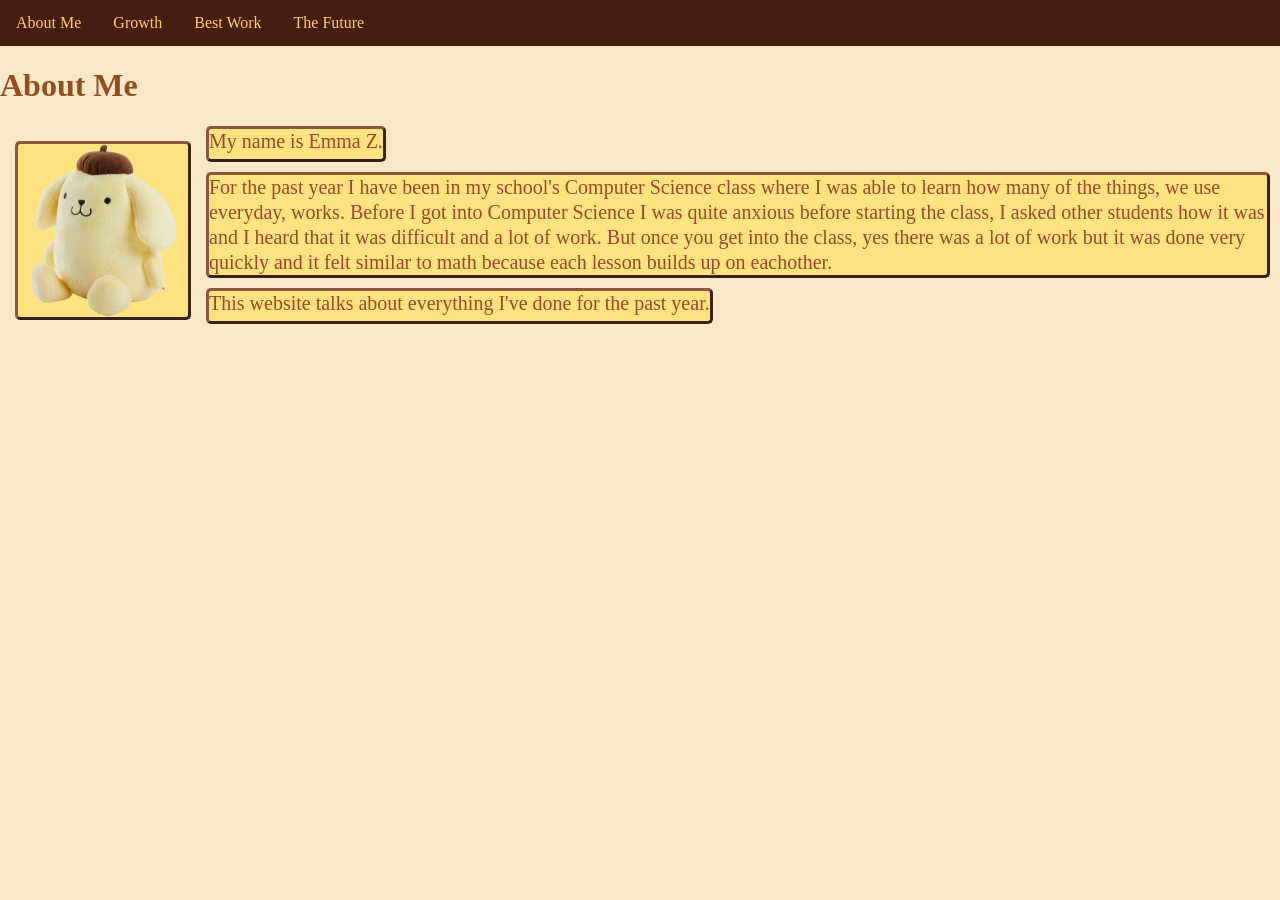
<file: index.html>
<!DOCTYPE html>
<html>
<head>
<link rel="stylesheet" href="style.css">
</head>
<body>

<ul>
  <li><a href="index.html">About Me</a></li>
  <li><a href="Growth.html">Growth</a></li>
  <li><a href="bestwork.html">Best Work</a></li>
  <li><a href="future.html">The Future</a></li>
</ul>
<h1>About Me</h1>
   <img class="am"  src = "pompomplushie.png" alt="pom">
<p class="am" >My name is Emma Z.</p>
<p class="am" >For the past year I have been in my school's Computer Science class where I was able to learn how many of the things, we use everyday, works.
Before I got into Computer Science I was quite anxious before starting the class, I asked other students how it was and I heard that it was difficult and a lot of work.
But once you get into the class, yes there was a lot of work but it was done very quickly and it felt similar to math because each lesson builds up on eachother.</p>
<p class="am" >This website talks about everything I've done for the past year.</p>
</body>
</html
</file>
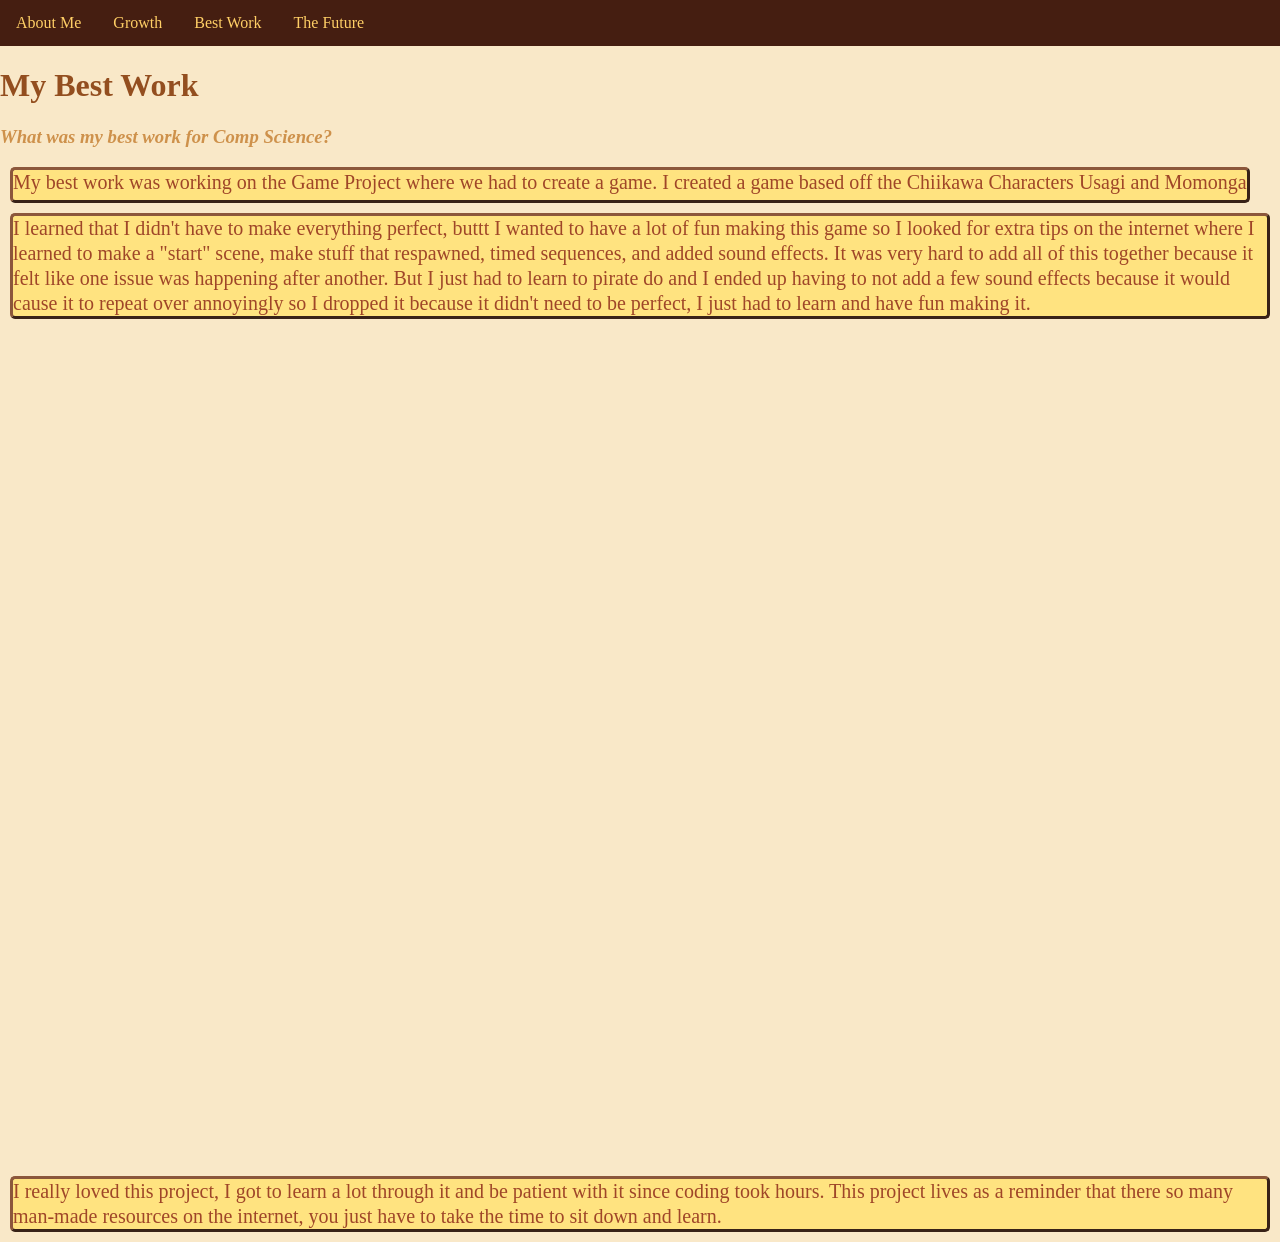
<file: bestwork.html>
<html>
<head>
<link rel="stylesheet" href="style.css">
</head>
<body>

<ul>
  <li><a href="index.html">About Me</a></li>
  <li><a href="Growth.html">Growth</a></li>
  <li><a href="bestwork.html">Best Work</a></li>
  <li><a href="future.html">The Future</a></li>
</ul>
<h1>My Best Work</h1>
<h3>What was my best work for Comp Science?</h3>
<p class="am" >My best work was working on the Game Project where we had to create a game. I created a game based off the Chiikawa Characters Usagi and Momonga</p>
  <p class="am" >I learned that I didn't have to make everything perfect, buttt I wanted to have a lot of fun making this game so I looked for extra tips on the internet where I learned to make a "start" scene, make stuff that respawned, timed sequences, and added sound effects. It was very hard to add all of this together because it felt like one issue was happening after another. But I just had to learn to pirate do and I ended up having to not add a few sound effects because it would cause it to repeat over annoyingly so I dropped it because it didn't need to be perfect, I just had to learn and have fun making it.</p>
  <p></p>
<div style="text-align: center;">
<iframe width="440" height="757" style="border: 0px;" src="https://studio.code.org/projects/gamelab/e7ea80c6-0183-4c09-a57e-417bb12521ff/embed"></iframe>
</div>
<p></p>
  <p class="am" >I really loved this project, I got to learn a lot through it and be patient with it since coding took hours. This project lives as a reminder that there so many man-made resources on the internet, you just have to take the time to sit down and learn.</p>
</body>
</html>
</file>
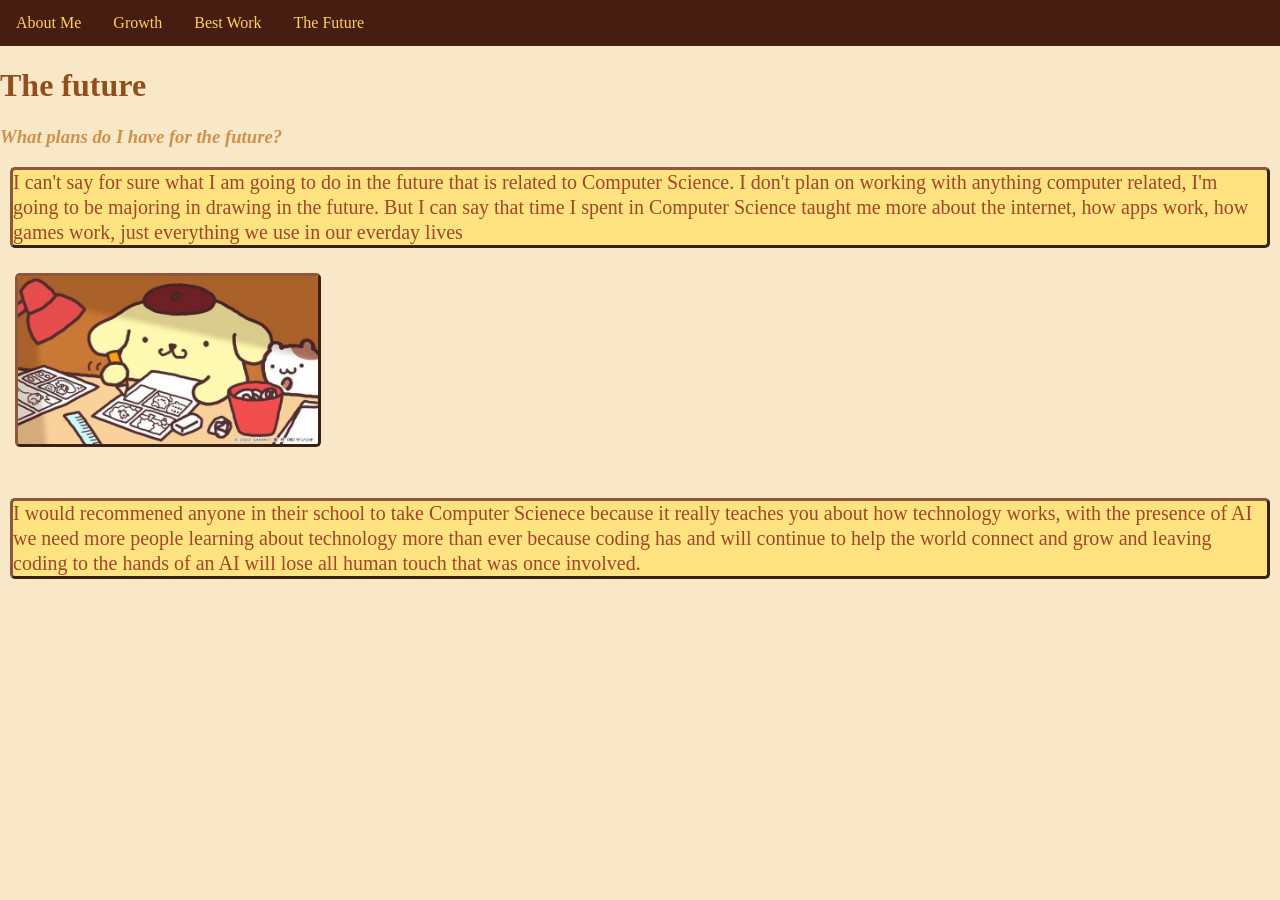
<file: future.html>
<html>
<head>
<link rel="stylesheet" href="style.css">
</head>
<body>

<ul>
  <li><a href="index.html">About Me</a></li>
  <li><a href="Growth.html">Growth</a></li>
  <li><a href="bestwork.html">Best Work</a></li>
  <li><a href="future.html">The Future</a></li>
</ul>
<h1>The future</h1>
<h3>What plans do I have for the future?</h3>
<p class="am" > I can't say for sure what I am going to do in the future that is related to Computer Science. I don't plan on working with anything computer related, I'm going to be majoring in drawing in the future. But I can say that time I spent in Computer Science taught me more about the internet, how apps work, how games work, just everything we use in our everday lives </p>
  <div style="text-align: center;">
  <img class="mida"  src = "pompomdrawing.jpg" alt="pomdraw">
  </div>
  <p></p>
    <p></p>
    <p></p>
    <p></p>
    <p></p>
    <p></p>
  <p class="am" > I would recommened anyone in their school to take Computer Scienece because it really teaches you about how technology works, with the presence of AI we need more people learning about technology more than ever because coding has and will continue to help the world connect and grow and leaving coding to the hands of an AI will lose all human touch that was once involved.</p>
</body>
</html>
</file>
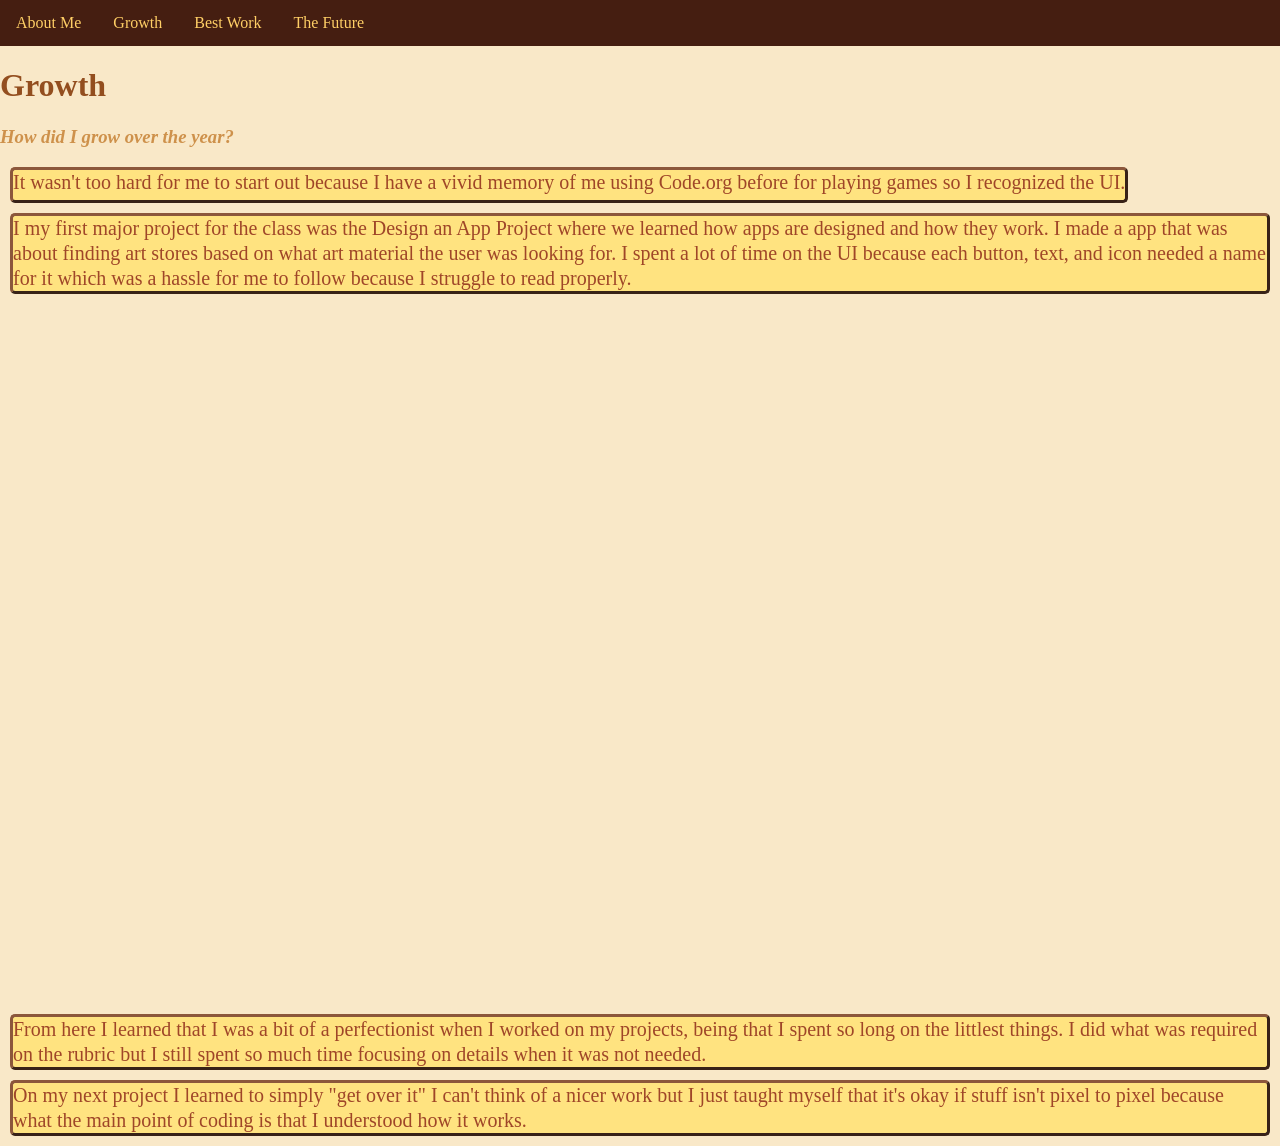
<file: Growth.html>
<html>
<head>
<link rel="stylesheet" href="style.css">
</head>
<body>

<ul>
  <li><a href="index.html">About Me</a></li>
  <li><a href="Growth.html">Growth</a></li>
  <li><a href="bestwork.html">Best Work</a></li>
  <li><a href="future.html">The Future</a></li>
</ul>
<h1>Growth</h1>
<h3>How did I grow over the year?</h3>
<p class="am" >It wasn't too hard for me to start out because I have a vivid memory of me using Code.org before for playing games so I recognized the UI.</p>
<p class="am" >I my first major project for the class was the Design an App Project where we learned how apps are designed and how they work. I made a app that was about finding art stores based on what art material the user was looking for. I spent a lot of time on the UI because each button, text, and icon needed a name for it which was a hassle for me to follow because I struggle to read properly. </p>
  <p></p>
<div style="text-align: center;">
<iframe class="if" width="392" height="620" style="border: 0px;" src="https://studio.code.org/projects/applab/5f66283f-312a-4ba2-8036-a6f27b40855a/embed"></iframe>
</div>
<p></p>
  <p class="am" >From here I learned that I was a bit of a perfectionist when I worked on my projects, being that I spent so long on the littlest things. I did what was required on the rubric but I still spent so much time focusing on details when it was not needed.</p>
  <p class="am" > On my next project I learned to simply "get over it" I can't think of a nicer work but I just taught myself that it's okay if stuff isn't pixel to pixel because what the main point of coding is that I understood how it works.</p>
</body>
</html>
</file>
<file: style.css>
body {
  margin: 0;
  padding: 0;
 background: #f9e8c8;
}

p {
   color: #623c22;
font-size: 20px;
    line-height: 25px;
  height: 30px;
  overflow: hidden;
  text-overflow: ellipsis;
}

img {
  width: 170px;
  float: left;
  margin: 15px;
  border-radius: 30px;
}

h1 {
  color: #934e1f;
}

h2, p {
  margin: 10px;

}

h3 {
  color: #ce914b;
  font-style: italic;
}

ul {
  list-style-type: none;
  margin: 0;
  padding: 0;
  overflow: hidden;
  background-color: #451e11;
}

ul li {
  float: left;
}

ul li a {
  display: block;
  color: #ffcf66;
  text-align: center;
  padding: 14px 16px;
  text-decoration: none;
}

ul li a:hover {
  background-color: #a94773;
}

.am {
  content: "";
  clear: right;
  display: table;
  color: #9f4628;
  border: solid 3px;
  border-color: #8c573b;
  border-radius: 5px;
  background-color: #ffe380;
  border-style: outset;
} 
.mida {
  content: "";
border: solid 3px;
  border-color: #8c573b;
    width: 300px;
  margin: 15px;
  border-radius: 30px;
  color: #9f4628;
  border: solid 3px;
  border-color: #8c573b;
  border-radius: 5px;
  background-color: #ffe380;
  border-style: outset;
    overflow: center;
  text-overflow: center;
}
</file>
